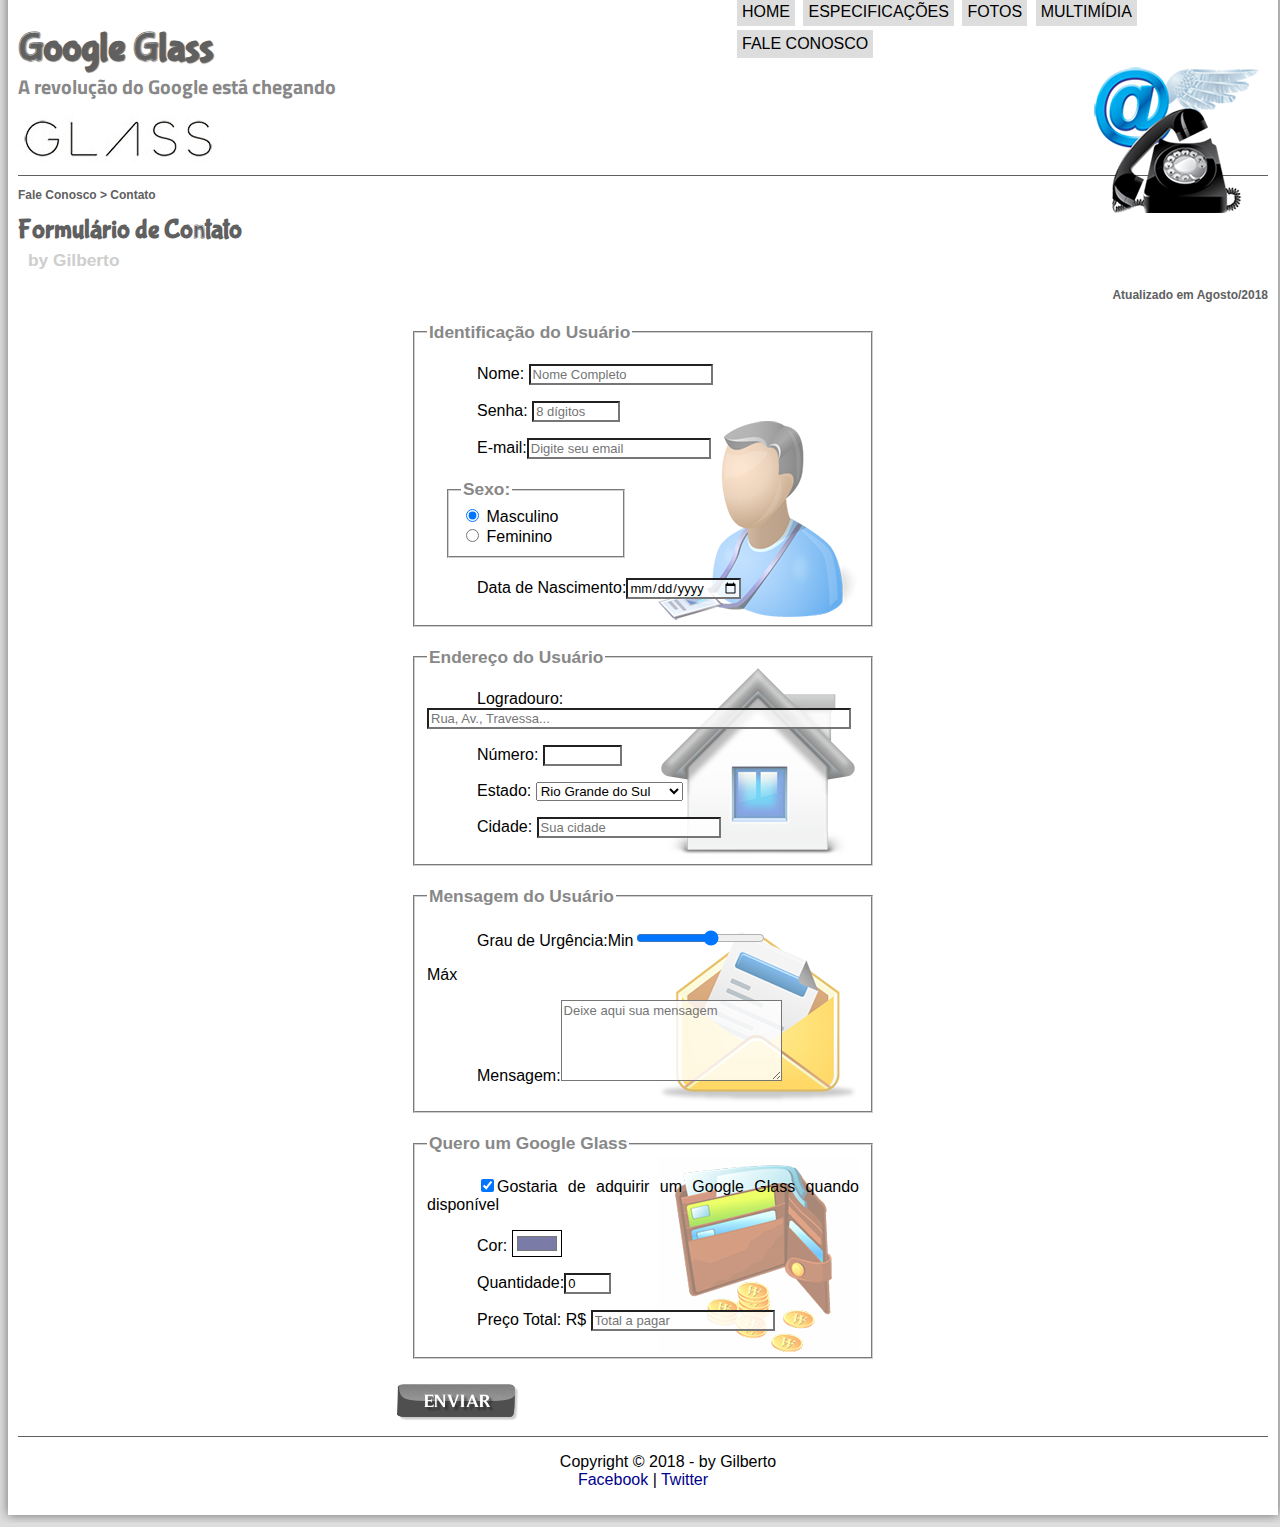
<file: projeto-glass-html5_css3_js_git/fale-conosco.html>
<!DOCTYPE html>
<html lang="pt-br">
    <head>
        <meta charset="UTF-8"/>
        <title>Fale Conosco</title>       
        <link rel="stylesheet" type="text/css" href="_css/estilo.css"/>
        <link rel="stylesheet" type="text/css" href="_css/form.css"/>
    </head>
    
    <script language="javascript" src="_javascript/funcoes.js"></script>
    
    <script>
        function calc_total() {
            var qtd = parseInt(document.getElementById('cQtd').value);
            tot = qtd * 1500;
            document.getElementById('cTot').value = tot;
        }
    </script>    
    
    <body>
        <div id="interface">
        
            <header id="cabecalho">
        
            <hgroup>
                <h1>Google Glass</h1>
                <h2>A revolução do Google está chegando</h2>
            </hgroup>

                <img id="icone" src="_imagens/contato.png"/>

                <nav id="menu">
                <h1>Menu Principal</h1>
                <ul type="disc">
                
                    <li onmouseover="mudaFoto('_imagens/home.png')" onmouseout="mudaFoto('_imagens/contato.png')"><a href="index.html">Home</a></li>

                    <li onmouseover="mudaFoto('_imagens/especificacoes.png')" onmouseout="mudaFoto('_imagens/contato.png')"><a href="specs.html">Especificações</a></li>


                    <li onmouseover="mudaFoto('_imagens/fotos.png')" onmouseout="mudaFoto('_imagens/contato.png')"><a href="fotos.html">Fotos</a></li>


                    <li onmouseover="mudaFoto('_imagens/multimidia.png')" onmouseout="mudaFoto('_imagens/contato.png')"><a href="multimidia.html">Multimídia</a></li>                    

                    <li onmouseover="mudaFoto('_imagens/contato.png')" onmouseout="mudaFoto('_imagens/contato.png')"><a href="fale-conosco.html">Fale conosco</a></li>
               
                </ul>
            </nav>
       
            </header>
            
            <section id="corpofull">
                <article id="noticia-principal">
                    <header id="cabecalho-artigo">
                        <hgroup>
                            <h3>Fale Conosco > Contato</h3>
                            <h1>Formulário de Contato</h1>
                            <h2>by Gilberto</h2>
                            <h3 class="direita">Atualizado em Agosto/2018</h3>
                        </hgroup>
                    </header>

                <form action="mailto:contato@cursoemvideo.com" method="post" id="fContato" oninput="calc_total();">
                          
                        <fieldset id="usuario">
                <legend>Identificação do Usuário</legend>                              
                <p><label for="cNome">Nome:</label> <input type="text" name="tNome" id="cNome" size="20" maxlength="30" placeholder="Nome Completo"/></p>                         
                <p><label for="cSenha">Senha:</label> <input type="password" name="tSenha" id="cSenha" size="8" maxlength="8" placeholder="8 dígitos"/></p>                   <p><label for="cMail">E-mail:</label><input type="email" name="tMail" id="cMail" size="20" maxlength="40" placeholder="Digite seu email"/></p>                     
                <fieldset id="sexo">
                    <legend>Sexo:</legend>                                  
                    <input type="radio" name="tSexo" id="cMasc" checked/> <label for="cMasc">Masculino</label><br/>                                   
                    <input type="radio" name="tSexo" id="cFem"/> <label for="cFem">Feminino</label>                                              
                </fieldset>                               
                <p><label for="cNasc">Data de Nascimento:</label><input type="date" name="tNasc" id="cNasc"/></p>                                    
            </fieldset>                        

                        <fieldset id="endereco">
                            <legend>Endereço do Usuário</legend>                               
                            <p><label for="cRua">Logradouro:</label> <input type="text" name="tRua" id="cRua" size="50" maxlength="80" placeholder="Rua, Av., Travessa..."/></p>    
                            <p><label for="cNum">Número:</label> <input type="number" name="tNum" id="cNum" min="0" max="99999"/></p>
                
                            <p><label for="cEst">Estado: </label><select name="tEst" id="cEst">                
                                <optgroup label="Região Sudeste">
                                    <option value="RJ">Rio de Janeiro</option>
                                    <option value="SP">São Paulo</option>
                                    <option value="MG">Minas Gerais</option>
                                </optgroup>

                                <optgroup label="Região Sul">
                                    <option value="PR">Paraná</option>
                                    <option value="SC">Santa Catarina</option>
                                    <option value="RS" selected>Rio Grande do Sul</option>      
                                </optgroup>            
                            </select></p>
                               
                            <p><label for="cCid">Cidade: </label><input type="text" name="tCid" id="cCid" size="20" maxlength="40" placeholder="Sua cidade" list="cidades"/></p>
                            <datalist id="cidades">
                                <option value="Rio de Janeiro"></option>
                                <option value="Nova Iguaçu"></option>
                                <option value="Niterói"></option>
                                <option value="Belford Roxo"></option>
                            </datalist>
                                         
                        </fieldset>

                        <fieldset id="mensagem">
                            <legend id="mensagem">Mensagem do Usuário</legend>
                            <p><label for="cUrg">Grau de Urgência:</label>Min<input type="range" name="tUrg" id="cUrg" min="0" max="10" step="2"/></p>Máx
                            <p><label for="cMsg">Mensagem:<textarea name="tMsg" id="cMsg" cols="25" rows="5" placeholder="Deixe aqui sua mensagem"></textarea></label></p>
                        </fieldset>

                        <fieldset id="pedido"><legend>Quero um Google Glass</legend>          
                            <p><input type="checkbox" name="tPed" id="cPed" checked/><label for="cPed">Gostaria de adquirir um Google Glass quando disponível</label></p>     
                            <p><label for="cCor">Cor: </label><input type="color" name="tCor" id="cCor" value="#7b7ba7"/></p>       
                            <p><label for="cQtd">Quantidade:</label><input type="number" name="tQtd" id="cQtd" min="0" max="5" value="0"/></p>               
                            <p><label for="cTot">Preço Total: R$</label> <input type="text" name="tTot" id="cTot" placeholder="Total a pagar" readonly/></p>
                        </fieldset>
                        
            
                        <input type="image" name="tEnviar" src="_imagens/botao-enviar.png"/>
                        
                        
                    </form>
                    
                </article>
            </section>
            
            <footer id="rodape">

                <p>Copyright &copy; 2018 - by Gilberto <br>
                <a href="http://www.facebook.com" target="_blank">Facebook</a> | 
                <a href="http://www.twitter.com" target="_blank">Twitter</a></p>
        
            </footer>

        </div>
    </body>
</html>
</file>
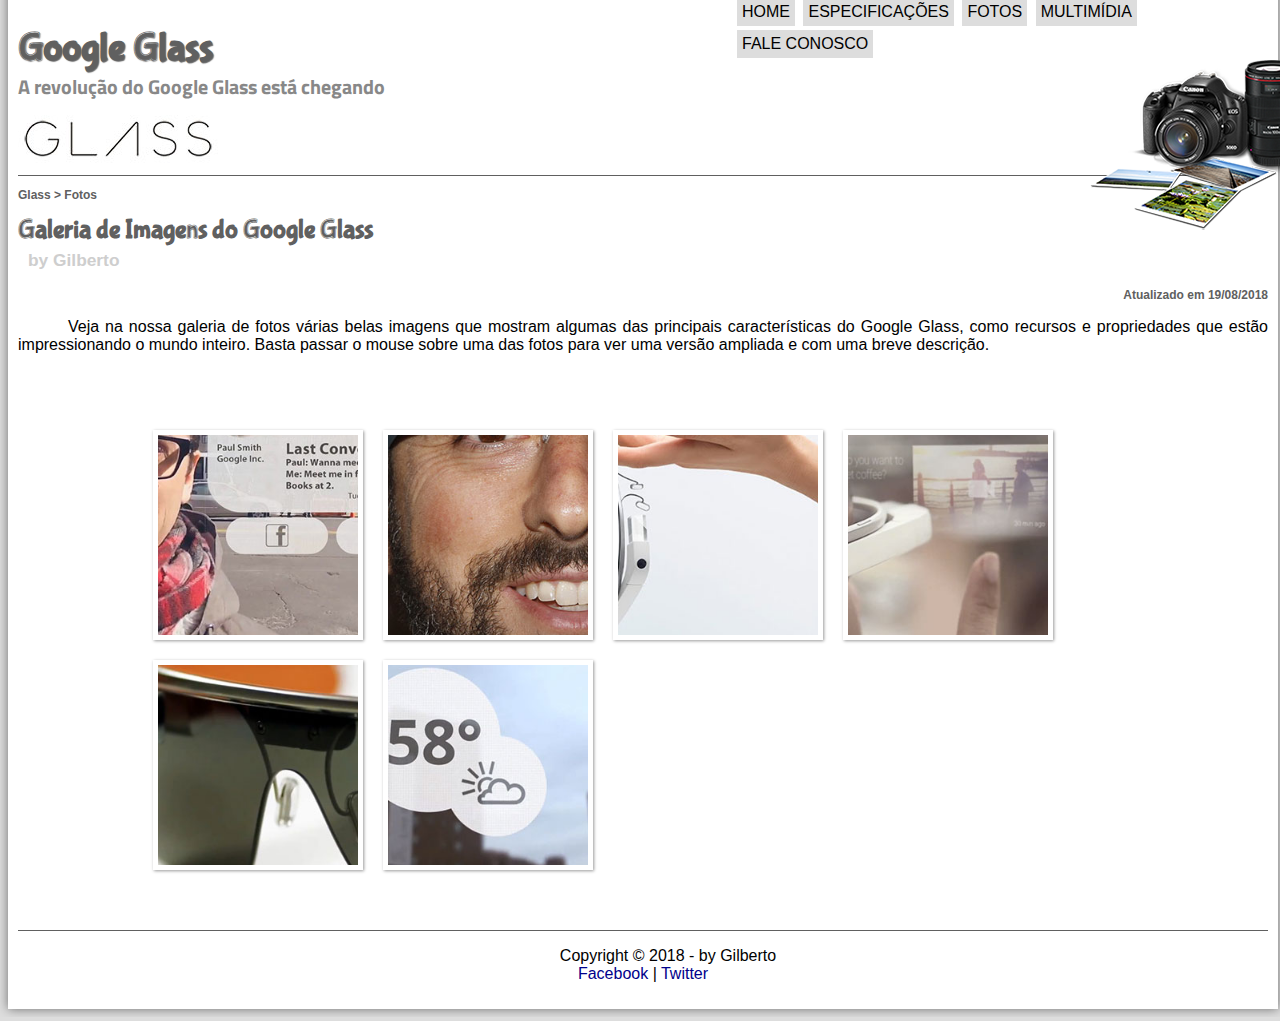
<file: projeto-glass-html5_css3_js_git/fotos.html>
<!DOCTYPE html>
<html lang="pt-br">
    <head>
        <meta charset="UTF-8"/>
        <title>Google Glass - FOTOS</title>       
        <link rel="stylesheet" type="text/css" href="_css/estilo.css"/>
        <link rel="stylesheet" type="text/css" href="_css/fotos.css"/>
    </head>
    
    <script language="javascript" src="_javascript/funcoes.js"></script>    
    
    <body>
        <div id="interface">
        
            <header id="cabecalho">
        
            <hgroup>
                <h1>Google Glass</h1>
                <h2>A revolução do Google Glass está chegando</h2>    
            </hgroup>

                <img id="icone" src="_imagens/fotos.png"/>

                <nav id="menu">
                    <h1>Menu Principal</h1>
                        <ul type="disc">

                            <li onmouseover="mudaFoto('_imagens/home.png')" onmouseout="mudaFoto('_imagens/fotos.png')"><a href="index.html">Home</a></li>

                            <li onmouseover="mudaFoto('_imagens/especificacoes.png')" onmouseout="mudaFoto('_imagens/fotos.png')"><a href="specs.html">Especificações</a></li>

                            <li onmouseover="mudaFoto('_imagens/fotos.png')" onmouseout="mudaFoto('_imagens/fotos.png')"><a href="fotos.html">Fotos</a></li>

                            <li onmouseover="mudaFoto('_imagens/multimidia.png')" onmouseout="mudaFoto('_imagens/fotos.png')"><a href="multimidia.html">Multimídia</a></li>                    

                            <li onmouseover="mudaFoto('_imagens/contato.png')" onmouseout="mudaFoto('_imagens/fotos.png')"><a href="fale-conosco.html">Fale conosco</a></li>
                        </ul>
                                       </nav>
       
            </header>
            
            <section id="corpo-full">
                <article id="noticia-principal">
                    <header id="cabecalho-artigo">
                        <hgroup>
                            <h3>Glass > Fotos</h3>
                            <h1>Galeria de Imagens do Google Glass</h1>
                            <h2>by Gilberto</h2>
                            <h3 class="direita">Atualizado em 19/08/2018</h3>
                        </hgroup>
                    </header>


                    <p>Veja na nossa galeria de fotos várias belas imagens que mostram algumas das principais características do Google Glass, como recursos e propriedades que estão impressionando o mundo inteiro. Basta passar o mouse sobre uma das fotos para ver uma versão ampliada e com uma breve descrição.</p>

                    <ul id="album-fotos">
                       <li id="foto01"><span>Agenda e lembretes</span></li>
                       <li id="foto02"><span>Sergey Brin usando o Glass</span></li>
                       <li id="foto03"><span>Leve e compacto</span></li>
                       <li id="foto04"><span>Sensação de uma tela de 50"</span></li>
                       <li id="foto05"><span>Vários tipos de lente</span></li>
                       <li id="foto06"><span>Informações importantes</span></li>
                    </ul>                 
                   
                </article>            
            </section>
           
            <footer id="rodape">

                <p>Copyright &copy; 2018 - by Gilberto <br>
                <a href="http://www.facebook.com" target="_blank">Facebook</a> | 
                <a href="http://www.twitter.com" target="_blank">Twitter</a></p>
        
            </footer>

        </div>
    </body>
</html>
</file>
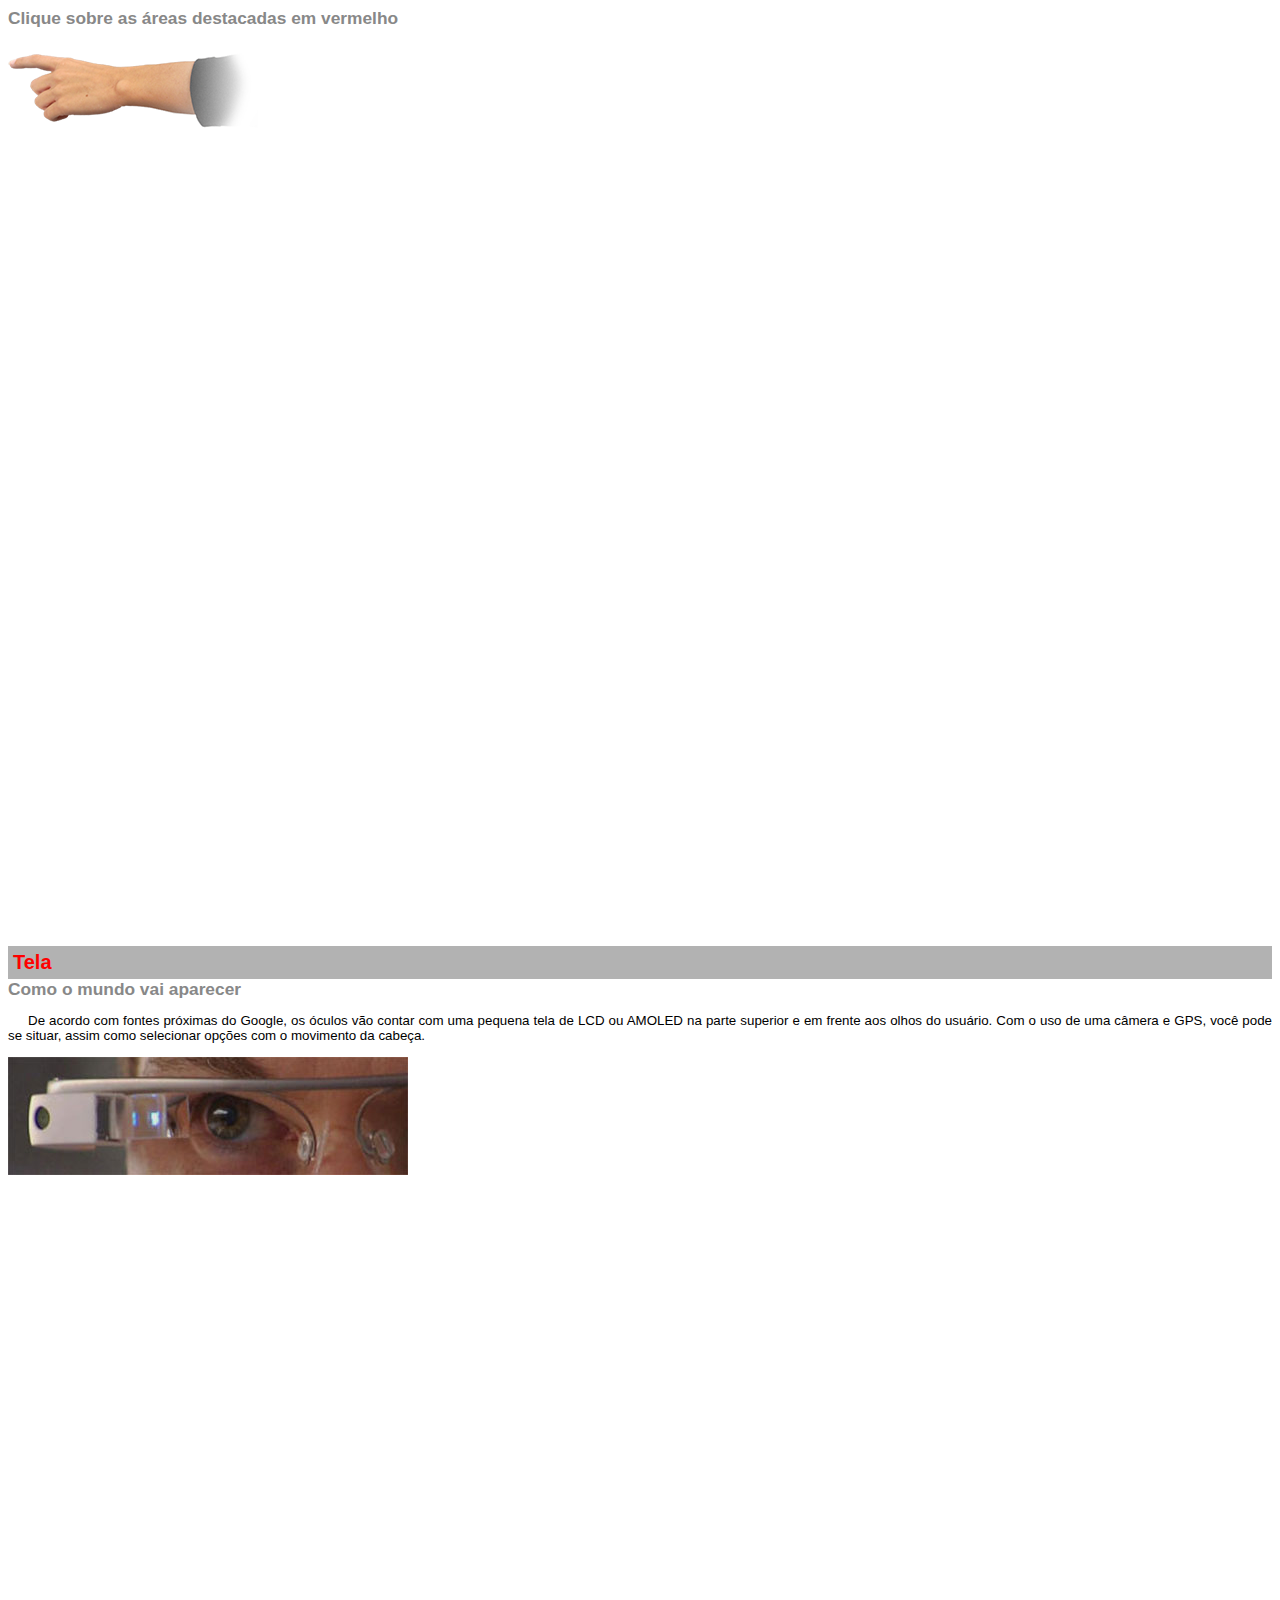
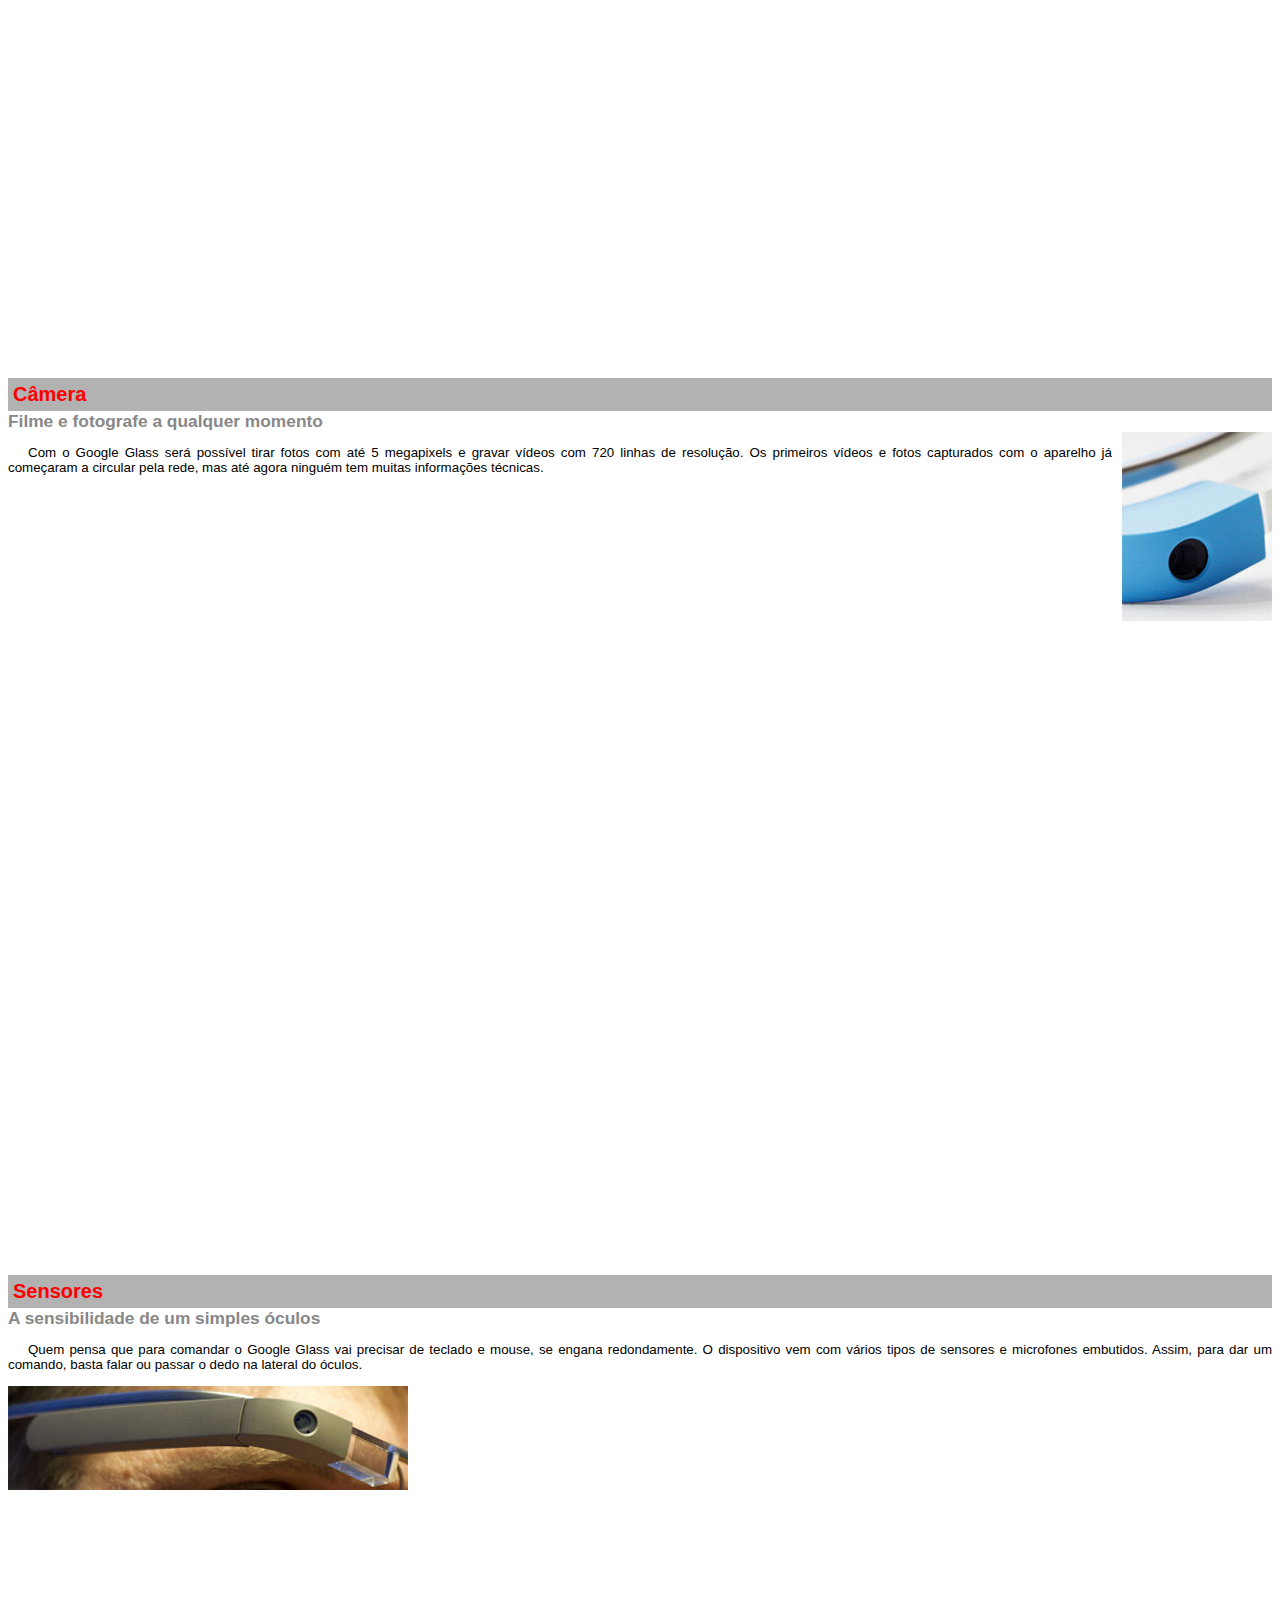
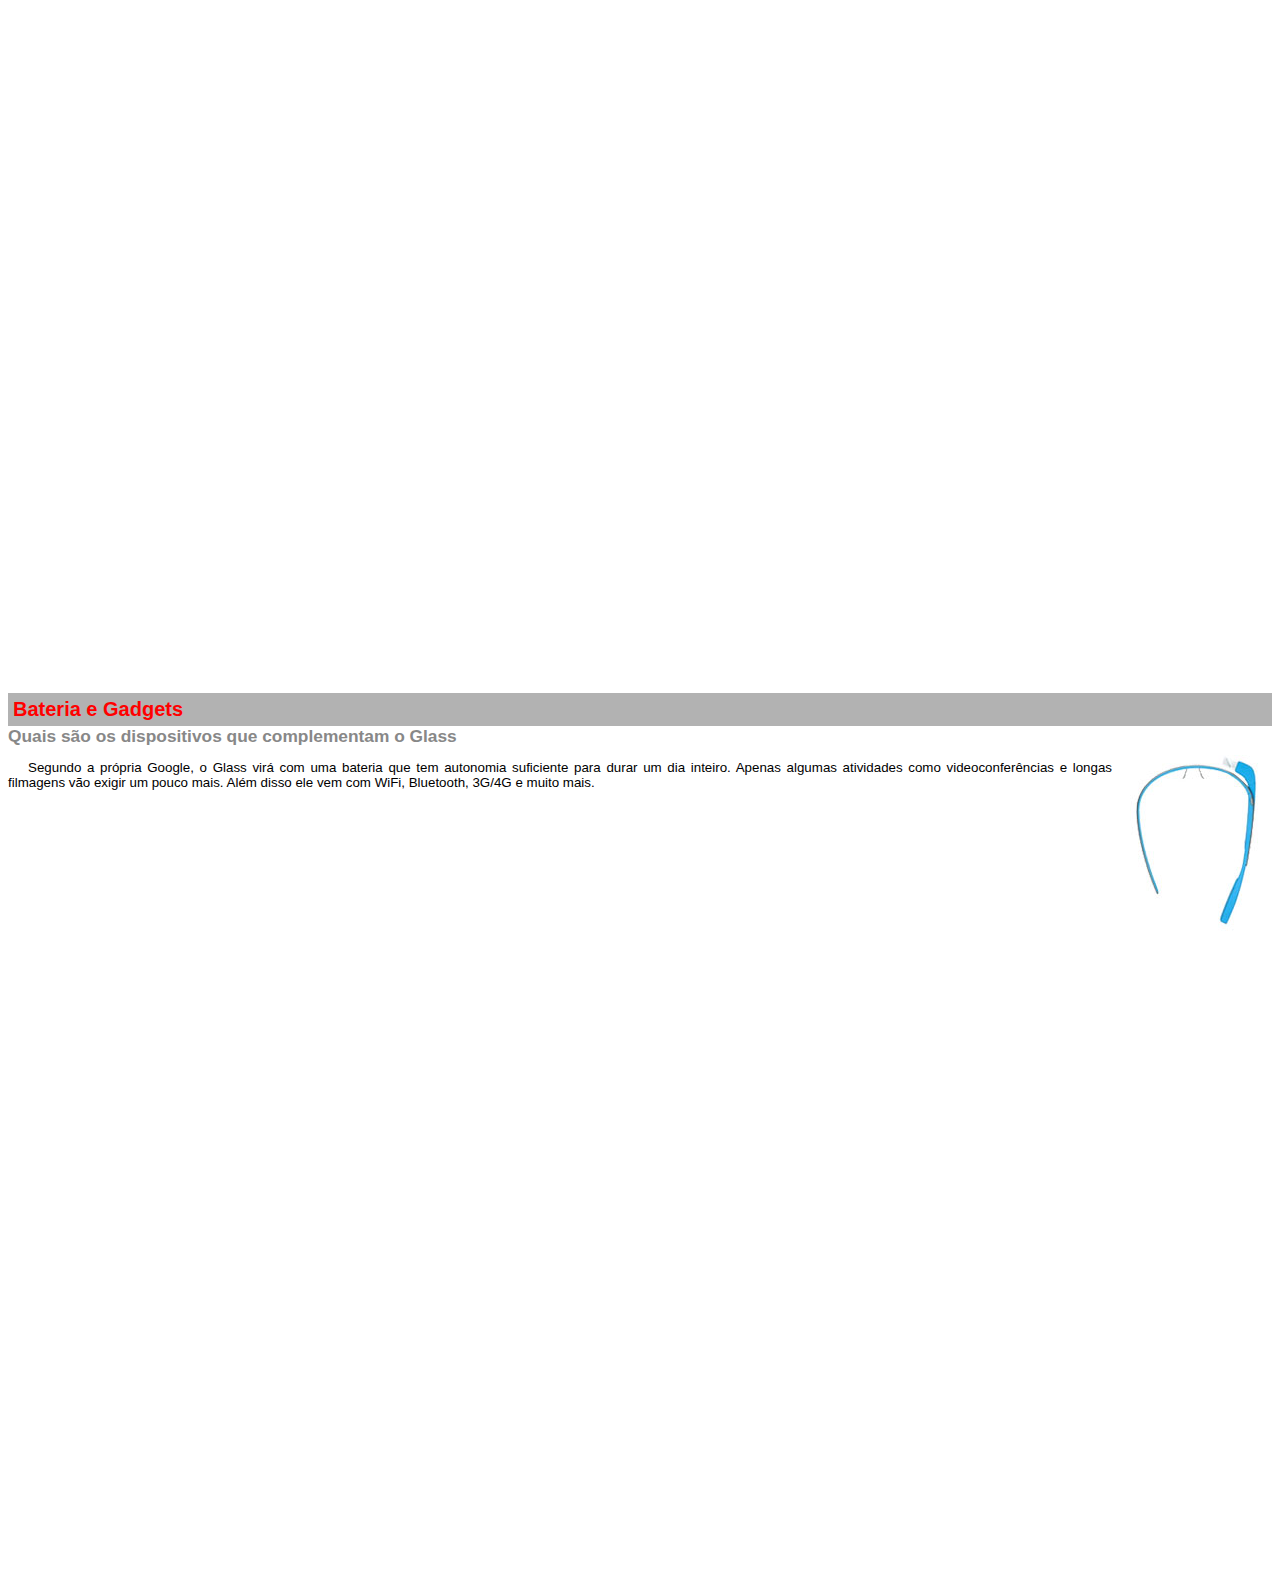
<file: projeto-glass-html5_css3_js_git/google-glass.html>
<!DOCTYPE html>

<html lang="pt-br">
	<head>
        <meta charset="utf-8"/>
        <title>Informações sobre Google Glass</title>
        
        <style>
            body {
                font-family: Arial;
                font-size: 10pt;
            }
            
            p {
                text-align: justify;
                text-indent: 20px;
            }
            
            article h1 {
                font-size: 15pt;
                color: red;
                background-color: rgba(0,0,0,.3);
                padding: 5px;
                margin: 0px;
            }
            
            article h2 {
                font-size: 13pt;
                color: #888888;
                margin: 0px;
            }
            
            article {
                margin-bottom: 800px;
            }
            
            img.img-dir {
                display: block;
                float: right;
                margin-left: 10px;
            }           
            
		</style>
   
    </head>   
    
 
	<body>     

      <article id="topo">
               <header>
                   <h2>Clique sobre as áreas destacadas em vermelho</h2>
               </header>          
               
               <img src="_imagens/mao.png" alt="Mão apontando para a esquerda"/>               
      </article>
            
      <article id="tela">
               
                <header>
                    <h1>Tela</h1>
                    <h2>Como o mundo vai aparecer</h2>
                </header>                 
                  
                  <p>De acordo com fontes próximas do Google, os óculos vão contar com uma pequena tela de LCD ou AMOLED na parte superior e em frente aos olhos do usuário. Com o uso de uma câmera e GPS, você pode se situar, assim como selecionar opções com o movimento da cabeça.</p>                        
                  
                  <img src="_imagens/det-tela.jpg" alt="Tela do Google Glass"/>                  
      </article>             
             
      <article id="camera">
               
                <header>
                    <h1>Câmera</h1>
                    <h2>Filme e fotografe a qualquer momento</h2>
                </header>                    
                 
                 <img src="_imagens/det-camera.jpg" class="img-dir" alt="Câmera do Google Glass"/>
                 
                 <p>Com o Google Glass será possível tirar fotos com até 5 megapixels e gravar vídeos com 720 linhas de resolução. Os primeiros vídeos e fotos capturados com o aparelho já começaram a circular pela rede, mas até agora ninguém tem muitas informações técnicas.</p>                 
                 
      </article>
             
      <article id="sensores">
                <header>
                <h1>Sensores</h1>
                <h2>A sensibilidade de um simples óculos</h2>
                </header>                
                
                <p>Quem pensa que para comandar o Google Glass vai precisar de teclado e mouse, se engana redondamente. O dispositivo vem com vários tipos de sensores e microfones embutidos. Assim, para dar um comando, basta falar ou passar o dedo na lateral do óculos.</p>                
                
                <img src="_imagens/det-touch.jpg" alt="Sensores de Google Glass"/>                   
      </article>
             
      <article id="gadgets">
                <header>
                <h1>Bateria e Gadgets</h1>
                <h2>Quais são os dispositivos que complementam o Glass</h2>
                </header>
                
                <img src="_imagens/det-bateria.jpg" class="img-dir" alt="Bateria e Gadgets do Google Glass"/>                
                
                <p>Segundo a própria Google, o Glass virá com uma bateria que tem autonomia suficiente para durar um dia inteiro. Apenas algumas atividades como videoconferências e longas filmagens vão exigir um pouco mais. Além disso ele vem com WiFi, Bluetooth, 3G/4G e muito mais.
                </p>                
                  
      </article>
       
	</body>
</html>
</file>
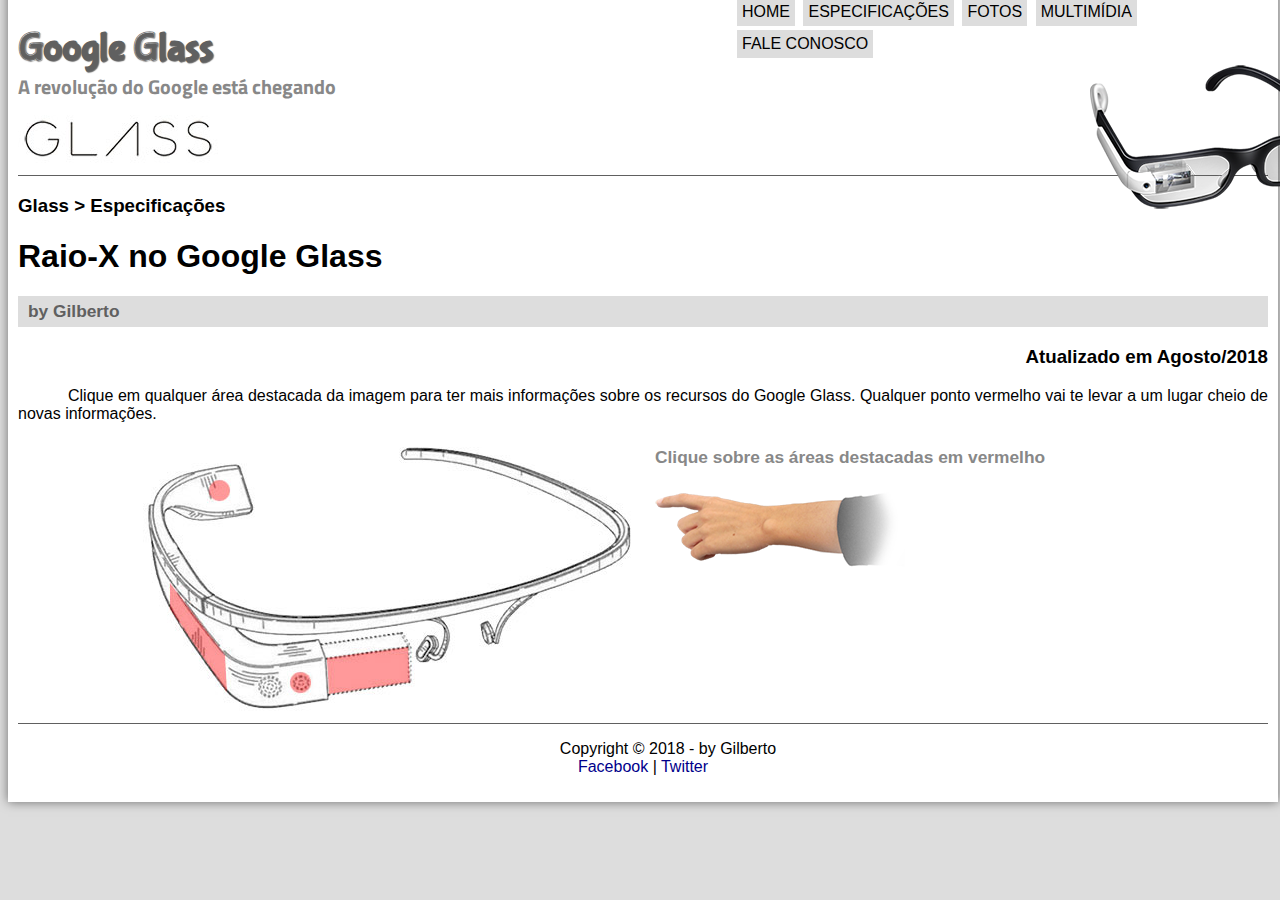
<file: projeto-glass-html5_css3_js_git/specs.html>
<!DOCTYPE html>
<html lang="pt-br">
    <head>
        <meta charset="UTF-8"/>
        <title>Google Glass - SPEC</title>       
        <link rel="stylesheet" type="text/css" href="_css/estilo.css"/>
        <link rel="stylesheet" href="_css/specs.css"/>
        <script language="javascript" src="_javascript/funcoes.js"></script>
    </head>
    
        
    
    <body>
        <div id="interface">
        
            <header id="cabecalho">
        
                <hgroup>
                    <h1>Google Glass</h1>
                    <h2>A revolução do Google está chegando</h2>
                </hgroup>

                <img id="icone" src="_imagens/glass-oculos-preto-med.png"/>

                <nav id="menu">
                    <h1>Menu Principal</h1>
                    <ul type="disc">

                        <li onmouseover="mudaFoto('_imagens/home.png')" onmouseout="mudaFoto('_imagens/especificacoes.png')"><a href="index.html">Home</a></li>

                        <li onmouseover="mudaFoto('_imagens/especificacoes.png')" onmouseout="mudaFoto('_imagens/especificacoes.png')"><a href="specs.html">Especificações</a></li>


                        <li onmouseover="mudaFoto('_imagens/fotos.png')" onmouseout="mudaFoto('_imagens/especificacoes.png')"><a href="fotos.html">Fotos</a></li>


                        <li onmouseover="mudaFoto('_imagens/multimidia.png')" onmouseout="mudaFoto('_imagens/especificacoes.png')"><a href="multimidia.html">Multimídia</a></li>                    

                        <li onmouseover="mudaFoto('_imagens/contato.png')" onmouseout="mudaFoto('_imagens/especificacoes.png')"><a href="fale-conosco.html">Fale conosco</a></li>

                    </ul>
                </nav>
       
            </header>
            
            <section id="corpo-full">
               <article id="noticia-principal">
                       <header cabecalho-artigo>
                           <hgroup>
                                <h3>Glass > Especificações</h3>
                                <h1>Raio-X no Google Glass</h1>
                                <h2>by Gilberto</h2>
                                <h3 class="direita">Atualizado em Agosto/2018</h3>
                           </hgroup>
                       </header>    

                   <p>
                     Clique em qualquer área destacada da imagem para ter mais informações sobre os recursos do Google Glass. Qualquer ponto vermelho vai te levar a um lugar cheio de novas informações.
                   </p>

                   <section id="conteudo">
                       <img src="_imagens/glass-esquema-marcado.jpg" usemap="#meumapa"/>
                       
                       <map name="meumapa">
                          
                           <area shape="poly" coords="182,219,265,207,266,243,185,255" href="google-glass.html#tela" target="janela" />
                           
                           <area shape="circle" coords="158,244,11" href="google-glass.html#camera" target="janela" />
                           
                           <area shape="circle" coords="76,51,10" href="google-glass.html#gadgets" target="janela" />
                           
                           <area shape="poly" coords="27,145,81,215,82,251,26,167" href="google-glass.html#sensores" target="janela" />
                           
                       </map>
                       
                       <iframe src="google-glass.html" name="janela" id="frame-spec" scrolling="no"></iframe>
                       
                       
                   </section>
               </article>
            </section>

            <footer id="rodape">

                <p>Copyright &copy; 2018 - by Gilberto <br>
                <a href="http://www.facebook.com" target="_blank">Facebook</a> | 
                <a href="http://www.twitter.com" target="_blank">Twitter</a></p>
        
            </footer>

        </div>
    </body>
</html>
</file>
<file: projeto-glass-html5_css3_js_git/_css/estilo.css>
@charset "UTF-8";
@import url('https://fonts.googleapis.com/css?family=Titillium+Web');
@font-face {
    font-family: FonteLogo;
    src: url("../_fonts/bubblegum-sans-regular.otf");    
}

body {
    font-family: Arial, sans-serif;
    background-color: #dddddd;
    color: rgba(0, 0, 0, 1);
}

div#interface {
    background-color: white;
    width: 1250px;
    margin: -20px auto 0px auto;
    box-shadow: 0px 0px 10px rgba(0, 0, 0, .5);
    padding: 10px;
}

p {
    text-align: justify;
    text-indent: 50px;
}

a {
    color: #606060;
    text-decoration: none;
}

a:hover {
    color: #0b2ef1;
    text-decoration: underline;
}

header#cabecalho img#icone {
    position: absolute;
    left: 1090px;
    top: 60px;
}

header#cabecalho {
    border-bottom: 1px #606060 solid;
    height: 150px;
    background: url("../_imagens/glass-logo-peq.jpg") no-repeat 0px 90px;    
}

header#cabecalho h1 {
    font-family: FonteLogo, sans-serif;
    font-size: 30pt;
    color: #606060;
    text-shadow: 1px 1px 1px rgba(0,0,0,.6);
    padding: 0px;
    margin-bottom: 0px;
}

header#cabecalho h2 {
    font-family: 'Titillium Web', sans-serif;
    color: #888888;
    font-size: 15pt;
    padding: 0px;
    margin-top: 0px;
}

/* Formatação de imagens com legendas */

figure.foto-legenda {
    position: relative;
    border: 8px solid white;
    box-shadow: 1px 1px 4px black;
}

figure.foto-legenda img {
    width: 100%;
    height: 100%;
}

figure.foto-legenda figcaption {
    opacity: 0;
    position: absolute;
    top: 0px;
    background-color: rgba(0, 0, 0, .4);
    color: white;
    width: 100%;
    height: 100%;
    padding: 10px;
    box-sizing: border-box;
    transition: opacity 2s;    
}

figure.foto-legenda:hover figcaption {
    opacity: 1;
}

/* Formatação do Menu */

nav#menu {    
    display: block;
}

nav#menu ul {
    list-style: none;
    text-transform: uppercase;
    position: absolute;
    top: -20px;
    left: 695px;
}

nav#menu li {
    display: inline-block;
    background-color: #dddddd;
    padding: 5px;
    margin: 2px;
    -webkit-transition: background-color 1s;
    -moz-transition: background-color 1s;
    -ms-transition: background-color 1s;
    -o-transition: background-color 1s;
    transition: background-color 1s;
}

nav#menu li:hover {
    background-color: #606060;
}

nav#menu h1 {
    display: none;
}

nav#menu a {
    color: black;
    text-decoration: none;
}

nav#menu a:hover {
    color: #ffffff;
    text-decoration: underline;
}

section#corpo {
    display: block;
    width: 690px;
    float: left;
    border-right: 1px solid #606060;
    padding-right: 25px;
}

article#noticia-principal h2 {
    font-size: 13pt;
    color: #606060;
    background-color: #dddddd;
    padding: 5px 0px 5px 10px;
    margin: 10px 0px 10px 0px;
}

header#cabecalho-artigo h1 {
    font-family: 'FonteLogo', sans-serif;
    font-size: 20pt;
    color: #606060;
    margin-bottom: 0px;
    margin-top: 0px;
}

.direita {
    text-align: right;
}

header#cabecalho-artigo h2 {
    font-size: 13pt;
    color: #cecece;
    background-color: #ffffff;
    margin: 0px;
}

header#cabecalho-artigo h3 {
    font-size: 12px;
    color: #606060;
}

table#tabelaspec {
    border: 1px solid #606060;
    border-spacing: 0px;
    margin-left: auto;
    margin-right: auto;    
}

table#tabelaspec td {
    border: 1px solid #606060;
    padding: 10px;
    text-align: center;
    vertical-align: middle;
}

table#tabelaspec td.ce {
    color: #ffffff;
    background-color: #606060;
    vertical-align: top;
    font-weight: bold;
    text-align: right;
}

table#tabelaspec td.cd {
    background-color: #cecece;
    text-align: left;
    font-weight: bold;
}

table#tabelaspec caption {
    color: #888888;
    font-size: 15pt;
    font-weight: bolder;
}

table#tabelaspec caption span {
    display: block;
    float: right;
    color: #000000;
    font-size: 10pt;
    margin-top: 10px;
}

aside#lateral {
    display: block;
    width: 500px;
    float: right;
    background-color: #dddddd;
    padding: 10px;
    margin-top: 10px;
    box-shadow: 2px 2px 2px rgba(0,0,0,.5);
}

aside#lateral h1 {
    font-family: 'FonteLogo', sans-serif;
    font-size: 20pt;
    color: #606060;
    margin-top: 0px;
}

aside#lateral h2 {
    background-color: #606060;
    font-size: 13pt;
    color: #ffffff;
    padding: 10px;
}

footer#rodape {
    clear: both;
    border-top: 1px solid #606060;
}

footer#rodape p {
    text-align: center;
}

footer#rodape a:hover {
     color: #0b2ef1;
     text-decoration: underline;
}

footer#rodape a {
    color: darkblue;
}
</file>
<file: projeto-glass-html5_css3_js_git/_css/form.css>
@charset "UTF-8";

form {
    width: 500px;
    margin: auto;    
}

input, textarea {
    font-family: sans-serif;
    font-weight: normal;
    font-size: 13px;
    background-color: rgba(255,255,255,.8);
}

input:hover, textarea:hover {
    background-color: #dddddd;
}

legend {
    color: #888888;
    font-weight: bold;
    font-size: 13pt;
    font-family: sans-serif;
}

fieldset {
    border-color: #cecece;
    margin: 20px;
}

fieldset#sexo {
    width: 150px;
}

fieldset#usuario {
    background: url('../_imagens/icone-contato.png') no-repeat 95% 95%;
}

fieldset#endereco {
    background: url('../_imagens/icone-endereco.png') no-repeat 95% 95%;
}

fieldset#mensagem {
    background: url('../_imagens/icone-mensagem.png') no-repeat 95% 95%;
}

fieldset#pedido {
    background: url('../_imagens/icone-pagamento.png') no-repeat 95% 95%;
}
</file>
<file: projeto-glass-html5_css3_js_git/_css/fotos.css>
@charset "UTF-8";

ul#album-fotos {
    width: 1000px;	
    margin: 0 auto;
    padding: 50px;
    overflow: hidden;
    list-style: none;}

ul#album-fotos li {
    float: left;
    width: 200px;
    height: 200px;
    margin: 10px;
    border: 5px solid #ffffff;
    background-color: #ffffff;
    box-shadow: 1px 1px 3px rgba(0,0,0,.4);  
    -webkit-transition: all .45s ease-in;}

ul#album-fotos li span {
    opacity: 0;
    color: #ffffff;
    text-shadow: 1px 1px 1px #000000;
    background-color: rgba(0,0,0,.3);
    font-size: 15px;
    line-height: 370px;
    padding: 5px;}

ul#album-fotos li:hover {
    -webkit-transform: scale(2.2);}

ul#album-fotos li:hover span {
    opacity: 1;}

ul#album-fotos li#foto01 {
    background: url('../_imagens/galeria-01.jpg') no-repeat;
    background-position: 50% 50%;
    background-size: 400px 400px;
    background-color: #ffffff;}

ul#album-fotos li#foto01:hover {
    background-position: 0px 0px;
    background-size: 200px 200px;}

ul#album-fotos li#foto02 {
    background: url('../_imagens/galeria-02.jpg') no-repeat;
    background-position: 50% 50%;
    background-size: 400px 400px;
    background-color: #ffffff;}

ul#album-fotos li#foto02:hover {
    background-position: 0px 0px;
    background-size: 200px 200px;}

ul#album-fotos li#foto03 {
    background: url('../_imagens/galeria-03.jpg') no-repeat;
    background-position: 50% 50%;
    background-size: 400px 400px;
    background-color: #ffffff;}

ul#album-fotos li#foto03:hover {
    background-position: 0px 0px;
    background-size: 200px 200px;}

ul#album-fotos li#foto04 {
    background: url('../_imagens/galeria-04.jpg') no-repeat;
    background-position: 50% 50%;
    background-size: 400px 400px;
    background-color: #ffffff;}

ul#album-fotos li#foto04:hover {
    background-position: 0px 0px;
    background-size: 200px 200px;}

ul#album-fotos li#foto05 {
    background: url('../_imagens/galeria-05.jpg') no-repeat;
    background-position: 50% 50%;
    background-size: 400px 400px;
    background-color: #ffffff;}

ul#album-fotos li#foto05:hover {
    background-position: 0px 0px;
    background-size: 200px 200px;}

ul#album-fotos li#foto06 {
    background: url('../_imagens/galeria-06.jpg') no-repeat;
    background-position: 50% 50%;
    background-size: 400px 400px;
    background-color: #ffffff;}

ul#album-fotos li#foto06:hover {
    background-position: 0px 0px;
    background-size: 200px 200px;}
</file>
<file: projeto-glass-html5_css3_js_git/_css/specs.css>
@charset "UTF-8";

section#conteudo {
    width: 1000px;
    margin: auto;
}

iframe#frame-spec {
    width: 424px;
    height: 280px;
    border: none;
    overflow: hidden;
}

iframe#frame-spec::-webkit-scrollbar {
    display: none;
}
</file>
